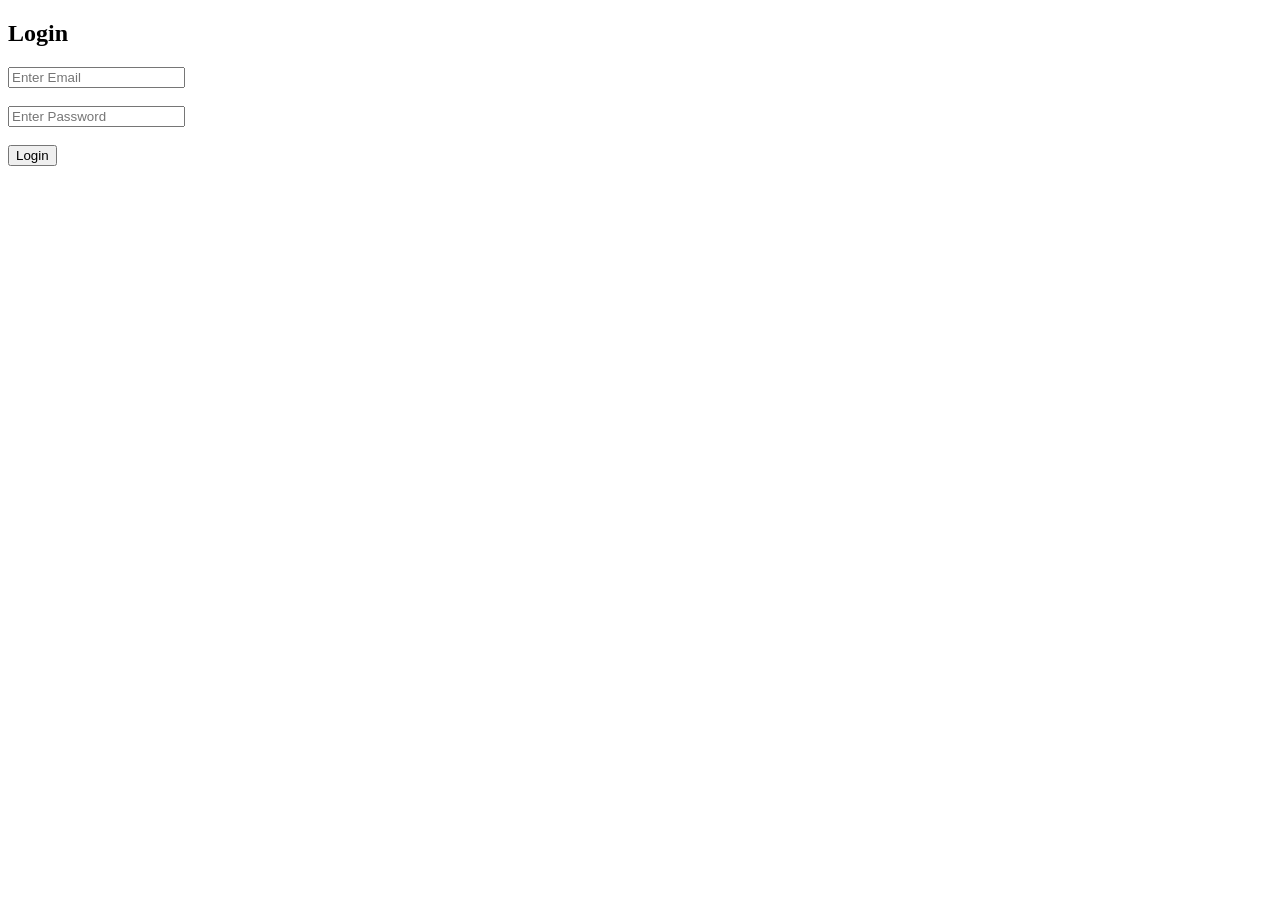
<file: src/main/resources/static/index.html>
<!DOCTYPE html>
<html>
<head>
    <title>Redirect</title>
</head>

<body>

<script>
    const token = localStorage.getItem("token");

    if (token) {
        window.location.href = "dashboard.html";
    } else {
        window.location.href = "login.html";
    }
</script>

</body>
</html>
</file>
<file: src/main/resources/static/css/dashboard.css>
body{
margin:0;
font-family:Arial;
background:#f5f6fa;
}

.sidebar{
width:220px;
height:100vh;
background:#2c3e50;
color:white;
position:fixed;
padding:20px;
}

.sidebar h2{
text-align:center;
}

.sidebar ul{
list-style:none;
padding:0;
}

.sidebar li{
padding:12px;
cursor:pointer;
border-bottom:1px solid #34495e;
}

.sidebar li:hover{
background:#34495e;
}

.main{
margin-left:240px;
padding:20px;
}

.section{
margin-top:30px;
}

input{
display:block;
margin:10px 0;
padding:8px;
width:250px;
}

button{
padding:10px;
background:#3498db;
color:white;
border:none;
cursor:pointer;
}

.cards{
display:flex;
gap:20px;
}

.card{
background:white;
padding:20px;
width:200px;
border-radius:8px;
box-shadow:0 2px 6px rgba(0,0,0,0.2);
text-align:center;
}

table{
margin-top:10px;
border-collapse:collapse;
}

table th, table td{
border:1px solid #ddd;
padding:8px;
}
</file>
